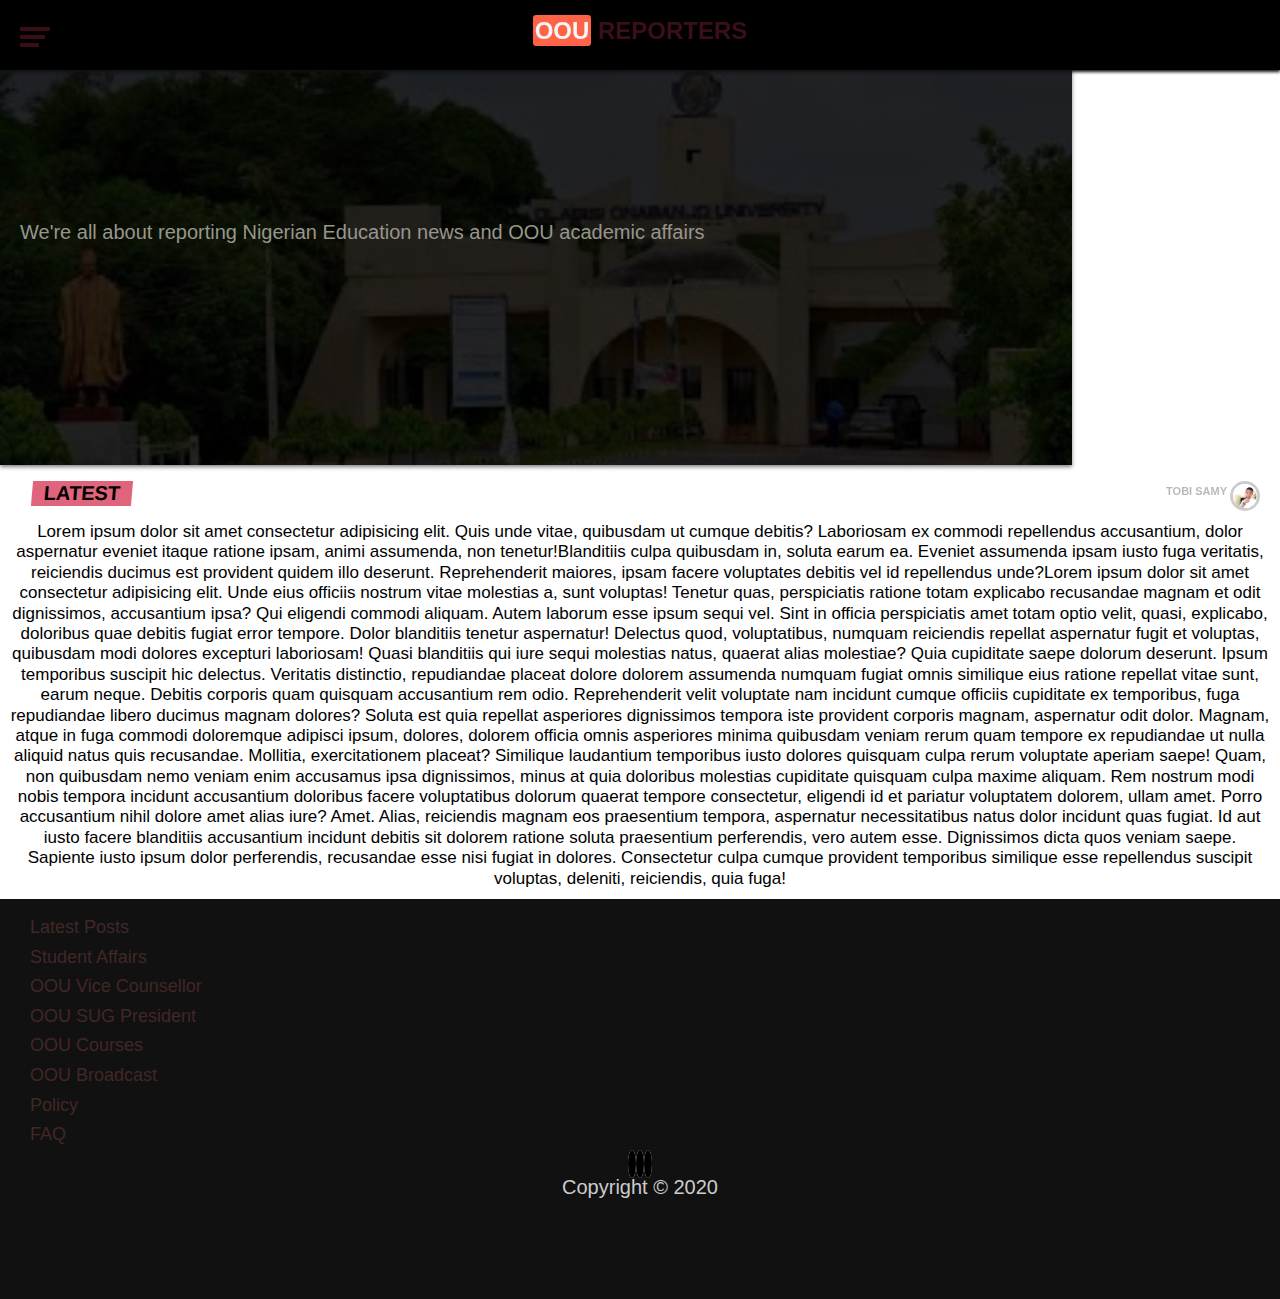
<file: index.html>
<!DOCTYPE html>
<html lang="en">

<head>
    <meta charset="UTF-8">
    <meta name="viewport" content="width=device-width, initial-scale=1.0">
    <meta http-equiv="X-UA-Compatible" content="ie=edge" />
    <link rel="stylesheet" href="../style.css">
    <link rel="icon" href="../images/fav-icon.jpg">
    <script src="../web.js"></script>

    <link rel="stylesheet" href="https://cdnjs.cloudflare.com/ajax/libs/font-awesome/5.15.1/css/all.min.css" integrity="sha512-+4zCK9k+qNFUR5X+cKL9EIR+ZOhtIloNl9GIKS57V1MyNsYpYcUrUeQc9vNfzsWfV28IaLL3i96P9sdNyeRssA==" crossorigin="anonymous" />
    <link href="https://fonts.googleapis.com/css2?family=Pacifico&display=swap" rel="stylesheet">
    <title>Home - OOU REPORTERS</title>
</head>

<body>
    <!-- Side page or menu -->
    <div class="wrapper">
        <div class="side-links" id="side-bar">
            <h1>
                <a href="../index.html" target="_self">OOU REPORTERS</a>
            </h1>
            <p class="close">&times;</p>
            <nav>
                <ul>
                    <li>
                        <a href="../links/latest.html"><i class="fa fa-tags" aria-hidden="true"></i>
                            Latest Posts</a>
                    </li>
                    <li>
                        <a href="../links/student-affairs.html"><i class="fa fa-address-card" aria-hidden="true"></i>

                            Student Affairs</a>
                    </li>
                    <li>
                        <a href="../links/oou-vc.html"><i class="fa fa-user-circle" aria-hidden="true"></i>
                            OOU Vice Counsellor</a>
                    </li>
                    <li>
                        <a href="../links/oou-sug.html"><i class="fa fa-graduation-cap" aria-hidden="true"></i>

                            OOU SUG President</a>
                    </li>
                    <li>
                        <a href="../links/oou-courses.html"><i class="fa fa-book" aria-hidden="true"></i>
                            OOU Courses</a>
                    </li>
                    <li><a href="../links/oou-broadcast.html"><i class="fa fa-podcast" aria-hidden="true"></i>
                        OOU Broadcast</a></li>
                    <li>
                        <a href="../links/polic-y.html"><i class="fa fa-lock" aria-hidden="true"></i>
                            Policy</a>
                    </li>
                    <li>
                        <a href="../links/f-a-q.html"><i class="fa fa-comments" aria-hidden="true"></i>
                            FAQ</a>
                    </li>
                </ul>
            </nav>

            <div class="about author">
                <img src="../images/samuel.jpg" alt="">
                <p>I'm an OOU 100Level student, a website developer, a blogger, a reader and an educational consultant</p>
                <p class="contact">Get in touch</p>
                <div>
                    <a href="https://twitter.com/Sammy_dev0173"> <i class="fab fa-twitter" aria-hidden="true"></i>
                    </a>
                    <a href="#"> <i class="fab fa-facebook" aria-hidden="true"></i>
                    </a>
                    <a href="#"> <i class="fab fa-whatsapp" aria-hidden="true"></i>
                    </a>
                </div>
            </div>
        </div>

        <!-- Main page -->
        <div class="container" id="container">
            <header>
                <div class="menu">
                    <span></span>
                    <span class="span2"></span>
                    <span class="span3"></span>
                </div>
                <h1>
                    <a href="../index.html" target="_self"> <span>OOU</span> REPORTERS</a>
                </h1>
                <a href="../search.html" class="search">
                    <i class="fas fa-search" aria-hidden="true"></i>
                </a>
            </header>
            <div class="img-container">
                <img src="../images/oou.jpg" class="oou-img" alt="">
                <p class="report" id="report">We're all about reporting Nigerian Education news and OOU academic affairs</p>
            </div>
            <section class="section1">
                <a href="../index.html"><img src="../images/samuel.jpg" alt="my picture"></a>
                <h5>
                    <a href="../index.html"><i class="fa fa-user" aria-hidden="true"></i> TOBI SAMY</a>
                </h5>
                <div class="latest">LATEST</div>
                <p>Lorem ipsum dolor sit amet consectetur adipisicing elit. Quis unde vitae, quibusdam ut cumque debitis? Laboriosam ex commodi repellendus accusantium, dolor aspernatur eveniet itaque ratione ipsam, animi assumenda, non tenetur!Blanditiis
                    culpa quibusdam in, soluta earum ea. Eveniet assumenda ipsam iusto fuga veritatis, reiciendis ducimus est provident quidem illo deserunt. Reprehenderit maiores, ipsam facere voluptates debitis vel id repellendus unde?Lorem ipsum dolor
                    sit amet consectetur adipisicing elit. Unde eius officiis nostrum vitae molestias a, sunt voluptas! Tenetur quas, perspiciatis ratione totam explicabo recusandae magnam et odit dignissimos, accusantium ipsa? Qui eligendi commodi aliquam.
                    Autem laborum esse ipsum sequi vel. Sint in officia perspiciatis amet totam optio velit, quasi, explicabo, doloribus quae debitis fugiat error tempore. Dolor blanditiis tenetur aspernatur! Delectus quod, voluptatibus, numquam reiciendis
                    repellat aspernatur fugit et voluptas, quibusdam modi dolores excepturi laboriosam! Quasi blanditiis qui iure sequi molestias natus, quaerat alias molestiae? Quia cupiditate saepe dolorum deserunt. Ipsum temporibus suscipit hic delectus.
                    Veritatis distinctio, repudiandae placeat dolore dolorem assumenda numquam fugiat omnis similique eius ratione repellat vitae sunt, earum neque. Debitis corporis quam quisquam accusantium rem odio. Reprehenderit velit voluptate nam
                    incidunt cumque officiis cupiditate ex temporibus, fuga repudiandae libero ducimus magnam dolores? Soluta est quia repellat asperiores dignissimos tempora iste provident corporis magnam, aspernatur odit dolor. Magnam, atque in fuga
                    commodi doloremque adipisci ipsum, dolores, dolorem officia omnis asperiores minima quibusdam veniam rerum quam tempore ex repudiandae ut nulla aliquid natus quis recusandae. Mollitia, exercitationem placeat? Similique laudantium temporibus
                    iusto dolores quisquam culpa rerum voluptate aperiam saepe! Quam, non quibusdam nemo veniam enim accusamus ipsa dignissimos, minus at quia doloribus molestias cupiditate quisquam culpa maxime aliquam. Rem nostrum modi nobis tempora
                    incidunt accusantium doloribus facere voluptatibus dolorum quaerat tempore consectetur, eligendi id et pariatur voluptatem dolorem, ullam amet. Porro accusantium nihil dolore amet alias iure? Amet. Alias, reiciendis magnam eos praesentium
                    tempora, aspernatur necessitatibus natus dolor incidunt quas fugiat. Id aut iusto facere blanditiis accusantium incidunt debitis sit dolorem ratione soluta praesentium perferendis, vero autem esse. Dignissimos dicta quos veniam saepe.
                    Sapiente iusto ipsum dolor perferendis, recusandae esse nisi fugiat in dolores. Consectetur culpa cumque provident temporibus similique esse repellendus suscipit voluptas, deleniti, reiciendis, quia fuga!
                </p>
            </section>
        </div>
    </div>
    <footer>
        <nav>
            <ul>
                <li>
                    <a href="../links/latest.html">Latest Posts</a>
                </li>
                <li>
                    <a href="../links/student-affairs.html">Student Affairs</a>
                </li>
                <li>
                    <a href="../links/oou-vc.html">OOU Vice Counsellor</a>
                </li>
                <li>
                    <a href="../links/oou-sug.html">OOU SUG President</a>
                </li>
                <li>
                    <a href="../links/oou-courses.html">OOU Courses</a>
                </li>
                <li><a href="../links/oou-broadcast.html">OOU Broadcast</a></li>
                <li>
                    <a href="../links/polic-y.html">Policy</a>
                </li>
                <li>
                    <a href="../links/f-a-q.html">FAQ</a>
                </li>
            </ul>
        </nav>

        <div>
            <a href="https://twitter.com/Sammy_dev0173/"> <i class="fab fa-twitter" aria-hidden="true"></i>
            </a>
            <a href="#"> <i class="fab fa-facebook" aria-hidden="true"></i>
            </a>
            <a href="#"> <i class="fab fa-whatsapp" aria-hidden="true"></i>
            </a>
        </div>
        <p>Copyright &copy; 2020</p>
    </footer>
</body>

</html>
</file>
<file: style.css>
* {
    margin: 0;
    padding: 0;
    box-sizing: border-box;
    font-family: sans-serif;
}

body {
    background-color: #fff;
    line-height: 1.2;
}

a {
    color: rgba(1, 1, 1, 0.7);
    text-decoration: none;
}

ul {
    list-style-type: none;
}

.side-links {
    width: 100%;
    height: 100vh;
    background: linear-gradient(rgb(236, 184, 236), rgb(15, 3, 6));
    position: fixed;
    transform: translateX(-100%);
    z-index: 444;
    transition: all 0.7s ease-in-out;
}

.side-links h1 {
    padding: 4px 4px 0;
    font-size: 17pt;
    margin: 6px 70px 0;
    border-radius: 4px;
    font-weight: 500;
}

.side-links .close {
    position: absolute;
    right: 15px;
    top: 4.8px;
    font-size: 21pt;
    font-weight: 300;
}

.side-links ul {
    margin: 0.6em 1em 0;
}

.side-links ul li {
    padding: 9pt 0;
    font-size: 13pt;
    font-weight: 450;
}

.side-links ul li a {
    color: #ccc;
}

.side-links ul li i {
    color: rgb(32, 24, 32, 0.5);
    padding: 5px 5px 0 0;
    font-size: 15px;
}


/* About me */

.author {
    width: 100%;
    transform: translate(20%, 0);
    position: fixed;
    top: 65%;
}

.author img {
    width: 90px;
    height: 90px;
    border-radius: 50%;
    filter: brightness(150%);
    border: 5px solid rgb(0, 0, 0);
    display: block;
    margin: 0 0 0 57px;
}

.author p {
    padding-right: 150px;
    text-align: center;
    color: rgb(134, 127, 127);
    font-size: 13px;
    font-weight: 600;
}

.author div {
    margin-left: 45px;
}

.author a {
    display: inline;
    padding-left: 10px;
}

.author i {
    font-size: 11pt;
    width: 25px;
    height: 25px;
    border-radius: 50%;
    background: rgb(240, 172, 240);
    border: 3px solid #000;
    padding-top: 3px;
    color: #000;
    text-align: center;
    font-weight: 900;
}

.container {
    position: relative;
}

header {
    width: 100%;
    height: 70px;
    background: #000;
    text-align: center;
    padding-top: 13pt;
    font-size: 9pt;
    position: fixed;
    z-index: 111;
    box-shadow: 0 2px 3px #111;
}

header a {
    color: rgb(59, 15, 24);
}

header span {
    background-color: tomato;
    border-radius: 3px;
    padding: 2px;
    color: whitesmoke;
}

header .search {
    position: absolute;
    right: 15px;
    top: 20px;
    color: rgb(230, 174, 165);
    font-size: 20px;
}

header .menu {
    position: absolute;
    left: 1rem;
    top: 1.9em;
}

.menu span {
    width: 30px;
    height: 2px;
    background-color: rgb(59, 15, 24);
    margin: 4px;
    display: block;
    border-radius: 1px;
}

.menu .span2 {
    width: 25px;
}

.menu .span3 {
    width: 19px;
}

.img-container {
    width: 100%;
    padding-top: 65px;
    position: relative;
}

.img-container .oou-img {
    height: 400px;
    max-width: 100%;
    display: block;
    object-fit: cover;
    filter: brightness(15%);
    box-shadow: 0 2px 4px rgba(1, 1, 1, 0.5);
}

.img-container .report {
    position: absolute;
    top: 43%;
    color: rgb(150, 150, 141);
    font-size: 20px;
    font-weight: 800;
    text-align: center;
    padding: 20px;
    animation: animate 10s linear;
    font-weight: 400;
}

@keyframes animate {
    0% {
        opacity: 0;
        display: none;
    }
    100% {
        opacity: 1;
    }
}

.section1 p {
    padding: 0 10px;
    font-size: 17px;
    text-align: center;
}

.section1 .latest {
    width: 100px;
    height: 25px;
    background: rgb(223, 100, 124);
    margin: 1rem 2rem;
    text-align: center;
    font-size: 20px;
    font-weight: 600;
    transform: skewX(-5deg);
}

.section1 img {
    max-width: 30px;
    height: 30px;
    border-radius: 50%;
    filter: brightness(120%);
    border: 3px solid #aaa;
    float: right;
    margin-right: 20px;
}

.section1 h5 {
    font-size: 11px;
    opacity: 0.4;
    float: right;
    padding: 4px 3px 0 0;
}

.section1 h5 i {
    font-size: 11px;
}


/* Search.html code */

.container2 {
    width: 100%;
    height: 100vh;
    background: linear-gradient(rgb(236, 184, 236), rgb(15, 3, 6));
    overflow: hidden;
}

.container2 input[type='text'] {
    width: 300px;
    height: 50px;
    background: none;
    border: 0;
    border-bottom: 3px solid rgb(126, 7, 7);
    padding: 10px 0 0 30px;
    font-size: 16px;
    margin: 50px 40px;
    overflow: auto;
}

.container2 input[type='text']:focus {
    outline: none;
}

.container2 .search-post {
    font-size: 20px;
    position: fixed;
    top: 11%;
    right: 37px;
    background: transparent;
    z-index: 2222;
}

.container2 .search-post a {
    color: rgb(126, 7, 7);
}

.container2 main {
    width: 300px;
    height: 210px;
    background: rgba(107, 10, 10, 0.5);
    border-radius: 0 50px 20px 15px;
    margin: 20px 35px;
    opacity: 0;
    transition: all 2s linear;
}

.container2 main p {
    font-size: 18px;
    color: #ccc;
    padding: 10px;
    text-align: center;
}

.container2 img {
    width: 30px;
    height: 30px;
    border-radius: 50%;
    filter: brightness(120%);
    border: 3px solid rgb(13, 44, 26, 0.4);
    position: absolute;
    top: 23%;
    left: 2px;
}

.container2 .arrow {
    font-size: 15px;
    color: rgb(126, 7, 7);
    padding: 10px;
    position: fixed;
    font-weight: 300;
}


/*  footer section*/

footer {
    width: 100%;
    height: 400px;
    background: #111;
    margin-top: 10px;
}

footer nav {
    padding: 10px;
}

footer nav ul li {
    font-size: 18px;
    color: darksalmon;
    padding-top: 8px;
    margin-left: 20px;
}

footer nav ul li a {
    color: rgb(66, 39, 39);
}

footer p {
    color: #ccc;
    font-size: 20px;
    text-align: center;
}

footer div {
    text-align: center;
}

footer i {
    font-size: 12pt;
    width: 30px;
    height: 30px;
    border-radius: 50%;
    background: #fff;
    border: 4px solid#000;
    padding-top: 3px;
    color: #000;
    text-align: center;
    font-weight: 900;
}
</file>
